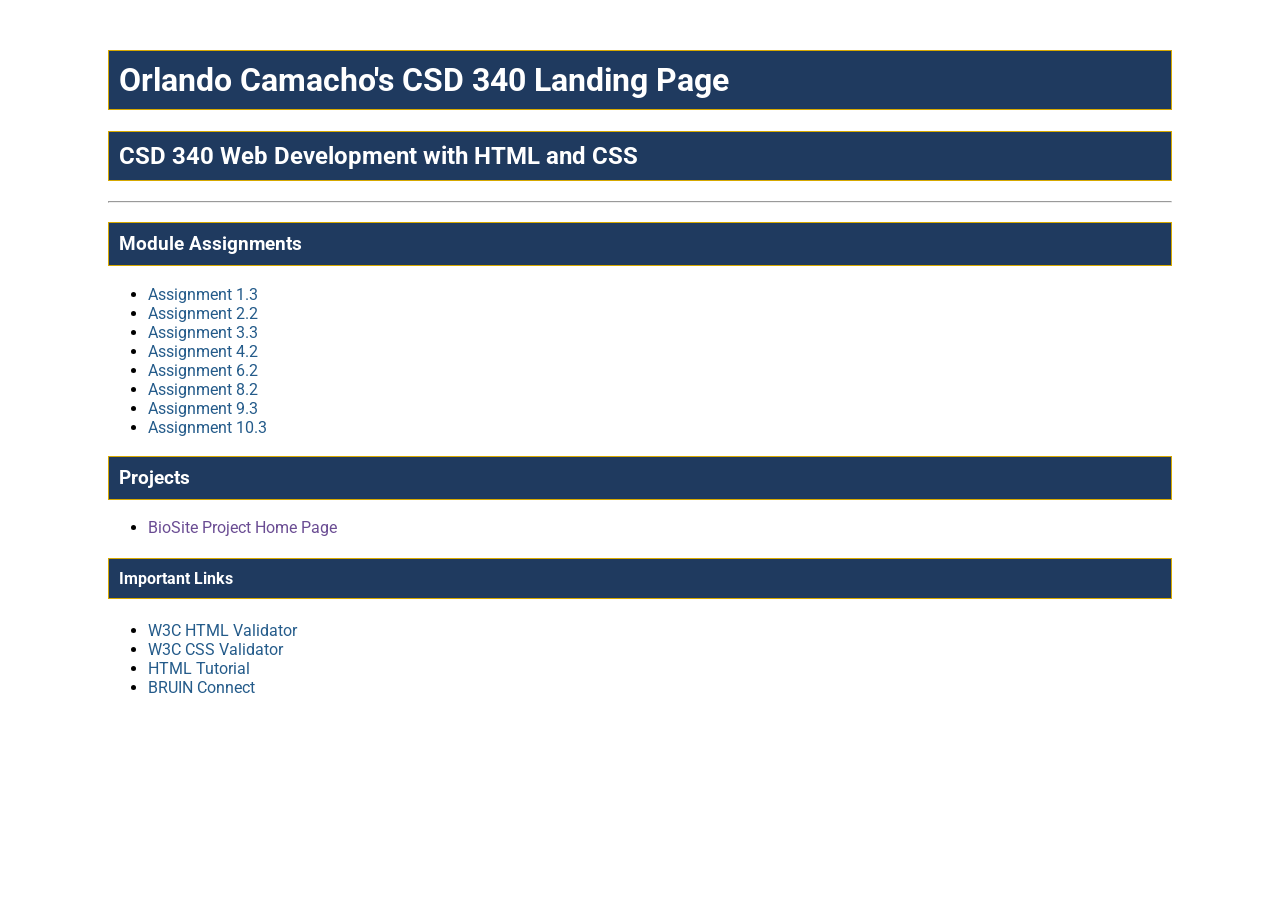
<file: index.html>
<!--
    Orlando Camacho
    September 27, 2026
    CSD 340 Landing Page
-->

<!DOCTYPE html>
<html lang="en">

<head>
    <meta charset="UTF-8">
    <meta name="viewport" content="width=device-width, initial-scale=1.0">

    <title>Orlando Camacho's CSD 340 Landing Page</title>

    <link rel="stylesheet" href="site.css">
</head>

<body>

    <div id="container">

        <h1>Orlando Camacho's CSD 340 Landing Page</h1>

        <h2>CSD 340 Web Development with HTML and CSS</h2>

        <hr>

        <h3>Module Assignments</h3>

        <ul>
            <li>
                <a href="module-1/Camacho_Mod1_3.html">Assignment 1.3</a>
            </li>

            <li>
                <a href="module-2/Camacho_Mod2_2.html">Assignment 2.2</a>
            </li>

            <li>
                <a href="module-3/Camacho_Mod3_3.html">Assignment 3.3</a>
            </li>

            <li>
                <a href="module-4/Camacho_Mod4_2.html">Assignment 4.2</a>
            </li>

            <li>
                <a href="module-6/Camacho_Mod6_2.html">Assignment 6.2</a>
            </li>

            <li>
                <a href="module-8/Camacho_Mod8_2.html">Assignment 8.2</a>
            </li>

            <li>
                <a href="module-9/Camacho_Mod9_3.html">Assignment 9.3</a>
            </li>
            <li>
    <a href="module-10/Camacho_Mod10_3.html">Assignment 10.3</a>
</li>
        </ul>

        <h3>Projects</h3>

        <ul>
            <li>
                <a href="">BioSite Project Home Page</a>
            </li>
        </ul>

        <h4>Important Links</h4>

        <ul>
            <li>
                <a href="https://validator.w3.org/" target="_blank">
                    W3C HTML Validator
                </a>
            </li>

            <li>
                <a href="http://jigsaw.w3.org/css-validator/" target="_blank">
                    W3C CSS Validator
                </a>
            </li>

            <li>
                <a href="https://www.w3schools.com/html/" target="_blank">
                    HTML Tutorial
                </a>
            </li>

            <li>
                <a href="https://bruinconnect.bellevue.edu/" target="_blank">
                    BRUIN Connect
                </a>
            </li>
        </ul>

    </div>

</body>

</html>
</file>
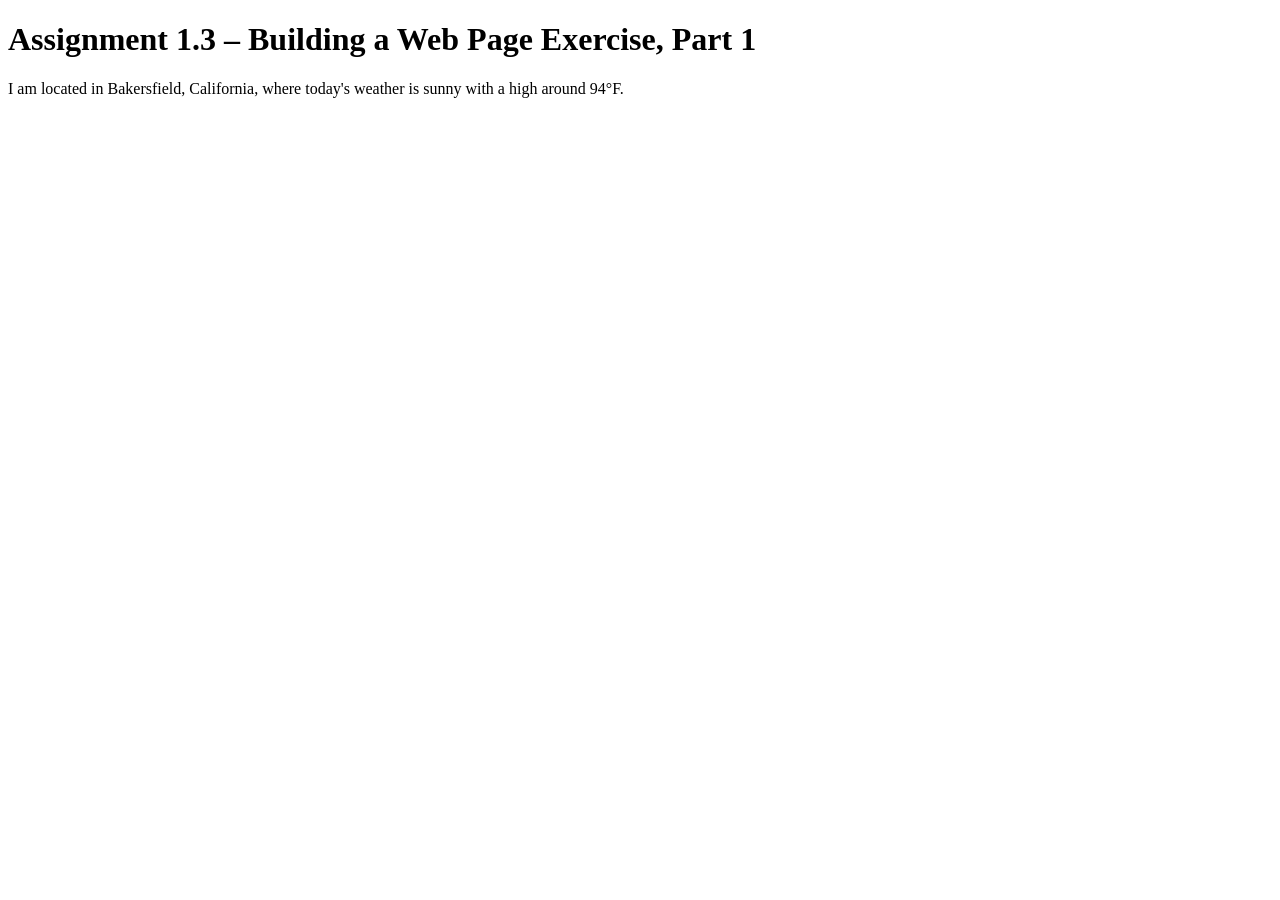
<file: module-1/Camacho_Mod1_3.html>
<!--
    Orlando Camacho
    August 14, 2026
    Assignment 1.3 - Building a Web Page Exercise, Part 1
-->

<!DOCTYPE html>
<html lang="en">
<head>
    <title>CSD 340 Web Development with HTML and CSS</title>
</head>

<body>
    <h1>Assignment 1.3 – Building a Web Page Exercise, Part 1</h1>

    <p>I am located in Bakersfield, California, where today's weather is sunny with a high around 94&deg;F.</p>
</body>

</html>
</file>
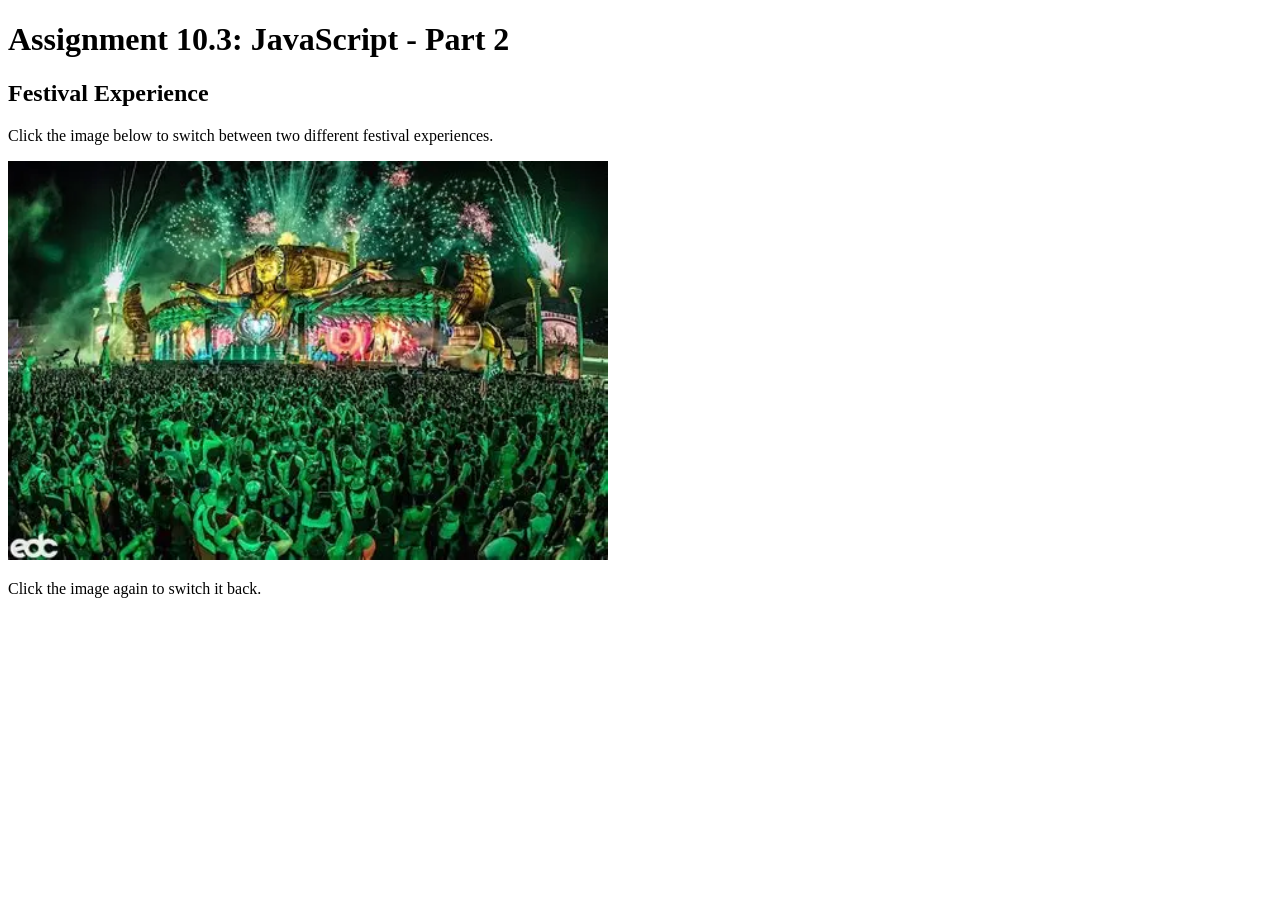
<file: module-10/Camacho_Mod10_3.html>
<!--
    Orlando Camacho
    October 4, 2026
    Assignment 10.3: JavaScript - Part 2
-->

<!DOCTYPE html>
<html lang="en">

<head>
    <meta charset="UTF-8">
    <meta name="viewport" content="width=device-width, initial-scale=1.0">

    <title>CSD 340 Web Development with HTML and CSS</title>

    <script>
        function changeFestivalImage() {
            var festivalImage = document.getElementById("festivalImage");

            if (festivalImage.getAttribute("src") === "images/festival_01.jpg") {
                festivalImage.src = "images/festival_02.jpg";
                festivalImage.alt = "Outdoor music festival during the day";
            } else {
                festivalImage.src = "images/festival_01.jpg";
                festivalImage.alt = "Music festival at night with fireworks";
            }
        }
    </script>
</head>

<body>

    <h1>Assignment 10.3: JavaScript - Part 2</h1>

    <h2>Festival Experience</h2>

    <p>
        Click the image below to switch between two different festival experiences.
    </p>

    <img
        id="festivalImage"
        src="images/festival_01.jpg"
        alt="Music festival at night with fireworks"
        width="600"
        onclick="changeFestivalImage()"
        style="cursor: pointer;"
    >

    <p>
        Click the image again to switch it back.
    </p>

</body>

</html>
</file>
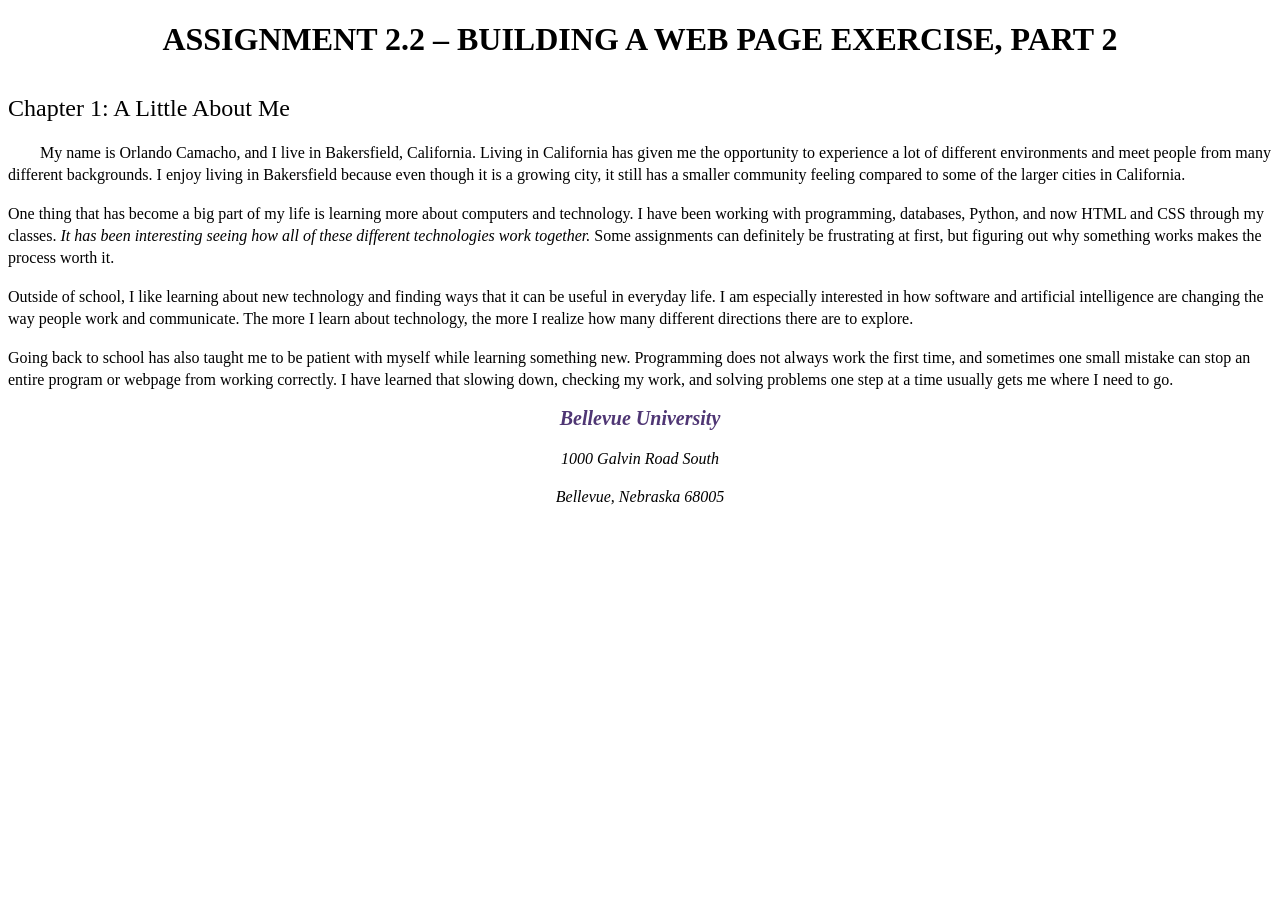
<file: module-2/Camacho_Mod2_2.html>
<!--
    Orlando Camacho
    August 16, 2026
    Assignment 2.2 - Building a Web Page Exercise, Part 2
-->

<!DOCTYPE html>
<html lang="en">

<head>
    <meta charset="UTF-8">
    <meta name="description" content="Assignment 2.2 for CSD 340 Development with HTML and CSS">
    <meta name="keywords" content="HTML, CSS, CSD 340, Bellevue University">
    <meta name="robots" content="nofollow">
    <meta name="author" content="Orlando Camacho">

    <title>CSD 340 Development with HTML and CSS</title>

    <link rel="stylesheet" href="Camacho_Mod2_2.css">
</head>

<body>
    <div id="container">

        <h1>Assignment 2.2 – Building a Web Page Exercise, Part 2</h1>

        <h2>Chapter 1: A Little About Me</h2>

        <p class="intro">
            My name is Orlando Camacho, and I live in Bakersfield, California.
            Living in California has given me the opportunity to experience a lot
            of different environments and meet people from many different backgrounds.
            I enjoy living in Bakersfield because even though it is a growing city,
            it still has a smaller community feeling compared to some of the larger
            cities in California.
        </p>

        <p>
            One thing that has become a big part of my life is learning more about
            computers and technology. I have been working with programming, databases,
            Python, and now HTML and CSS through my classes.
            <span class="sentence">It has been interesting seeing how all of these
            different technologies work together.</span>
            Some assignments can definitely be frustrating at first, but figuring
            out why something works makes the process worth it.
        </p>

        <p>
            Outside of school, I like learning about new technology and finding ways
            that it can be useful in everyday life. I am especially interested in how
            software and artificial intelligence are changing the way people work and
            communicate. The more I learn about technology, the more I realize how many
            different directions there are to explore.
        </p>

        <p>
            Going back to school has also taught me to be patient with myself while
            learning something new. Programming does not always work the first time,
            and sometimes one small mistake can stop an entire program or webpage from
            working correctly. I have learned that slowing down, checking my work, and
            solving problems one step at a time usually gets me where I need to go.
        </p>

        

        <address>
            <p>
                <a href="https://www.bellevue.edu/">Bellevue University</a>
            </p>
            <p>1000 Galvin Road South</p>
            <p>Bellevue, Nebraska 68005</p>
        </address>

    </div>
</body>

</html>
</file>
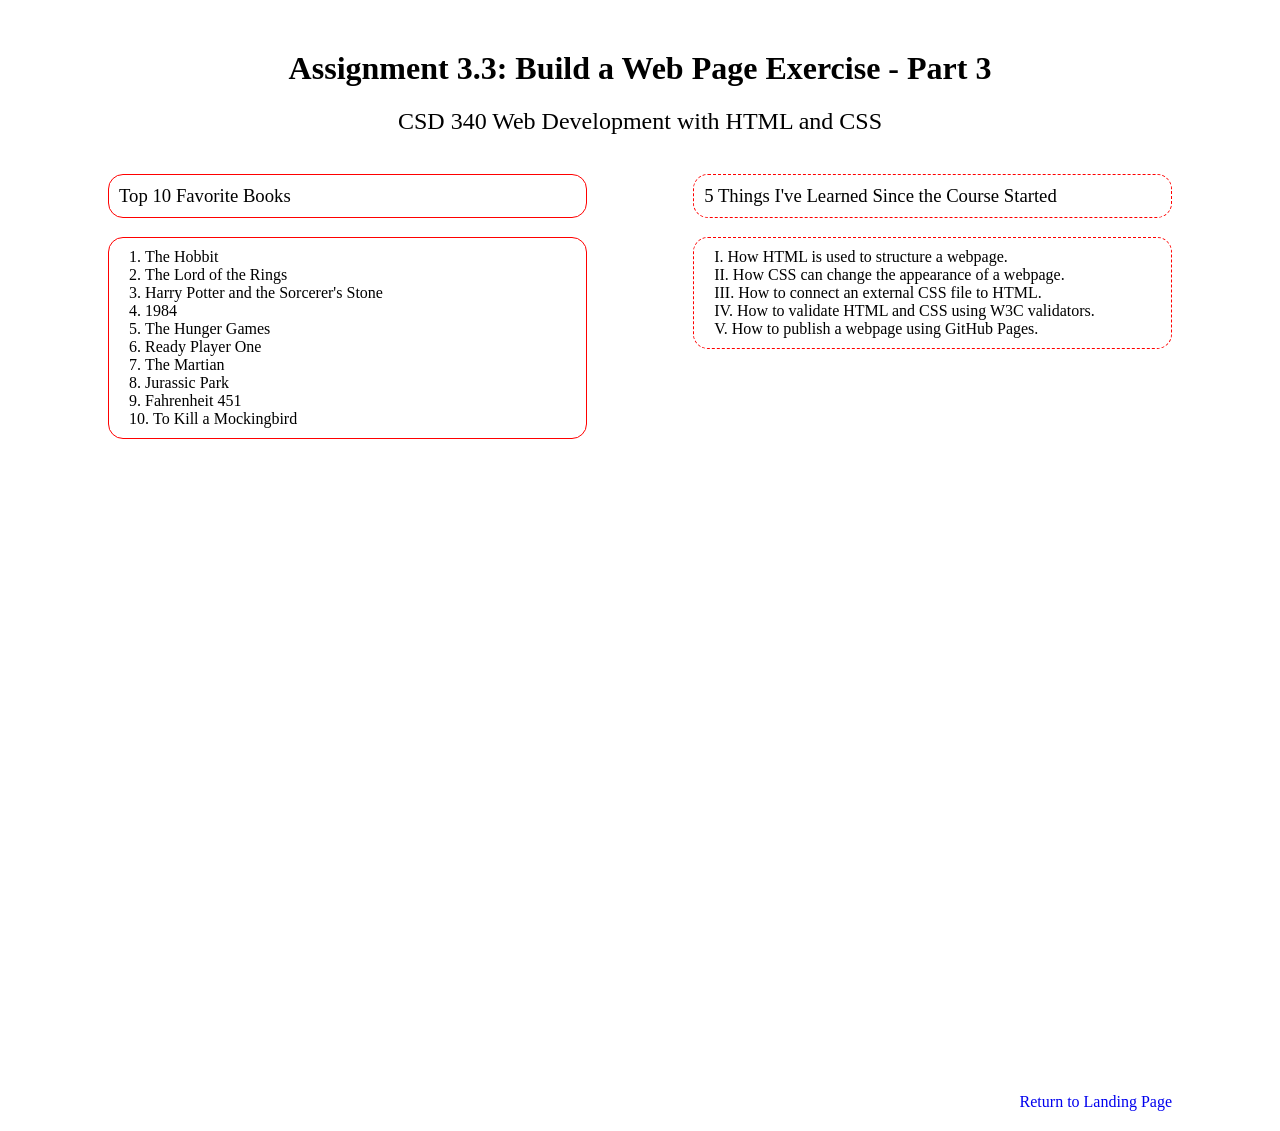
<file: module-3/Camacho_Mod3_3.html>
<!--
    Orlando Camacho
    August 23, 2026
    Assignment 3.3
-->

<!DOCTYPE html>
<html lang="en">

<head>
    <meta charset="UTF-8">
    <meta name="viewport" content="width=device-width, initial-scale=1.0">

    <title>CSD 340 Web Development with HTML and CSS</title>

    <link rel="stylesheet" href="Camacho_Mod3_3.css">
</head>

<body>

    <div id="container">

        <h1>Assignment 3.3: Build a Web Page Exercise - Part 3</h1>

        <h2>CSD 340 Web Development with HTML and CSS</h2>

        <div class="left">

            <h3>Top 10 Favorite Books</h3>

            <ol>
                <li>The Hobbit</li>
                <li>The Lord of the Rings</li>
                <li>Harry Potter and the Sorcerer's Stone</li>
                <li>1984</li>
                <li>The Hunger Games</li>
                <li>Ready Player One</li>
                <li>The Martian</li>
                <li>Jurassic Park</li>
                <li>Fahrenheit 451</li>
                <li>To Kill a Mockingbird</li>
            </ol>

        </div>

        <div class="right">

            <h3>5 Things I've Learned Since the Course Started</h3>

            <ol>
                <li>How HTML is used to structure a webpage.</li>
                <li>How CSS can change the appearance of a webpage.</li>
                <li>How to connect an external CSS file to HTML.</li>
                <li>How to validate HTML and CSS using W3C validators.</li>
                <li>How to publish a webpage using GitHub Pages.</li>
            </ol>

        </div>

        <div class="bottom">

            <a href="../index.html">Return to Landing Page</a>

        </div>

    </div>

</body>

</html>
</file>
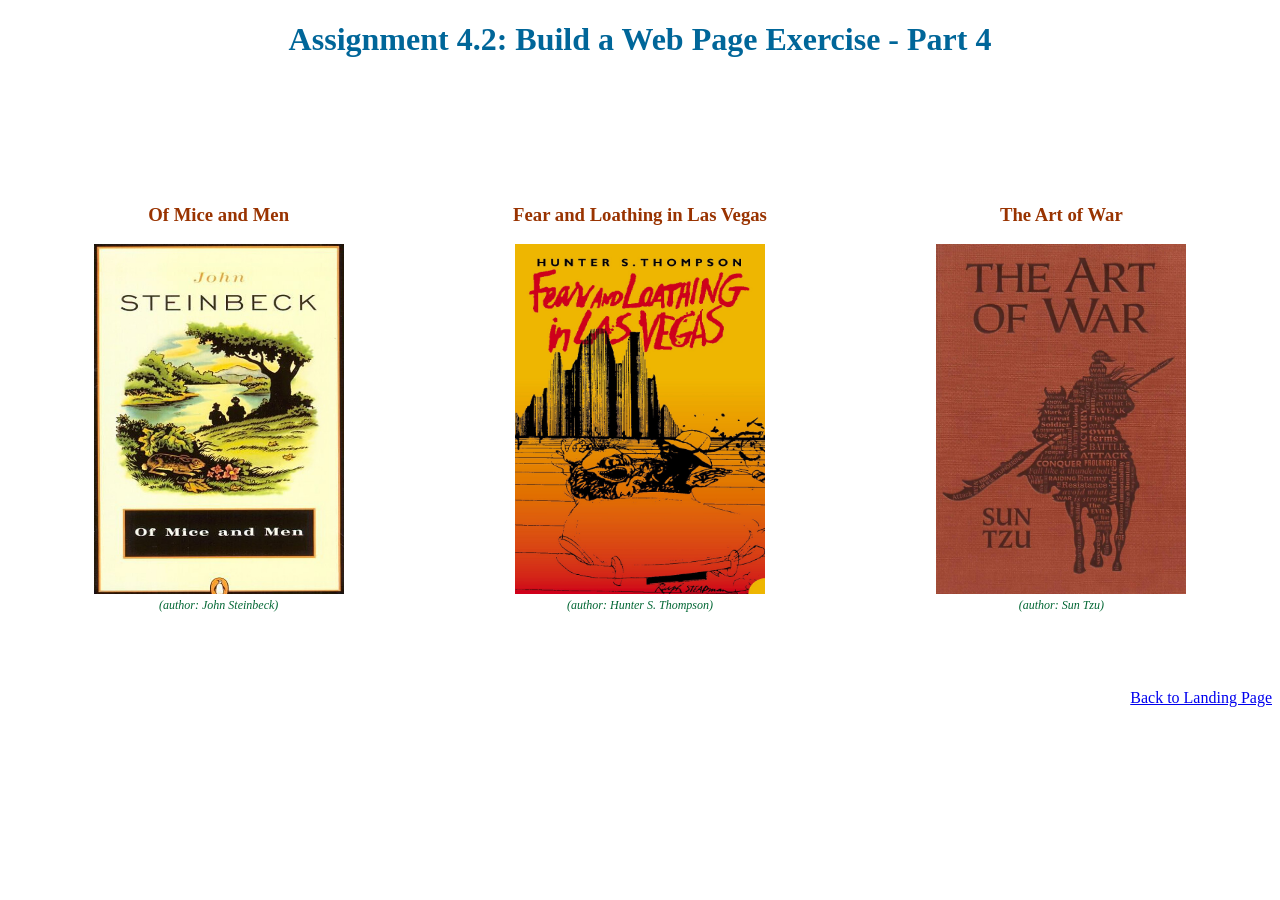
<file: module-4/Camacho_Mod4_2.html>
<!--
    Orlando Camacho
    August 30, 2026
    Assignment 4.2
-->

<!DOCTYPE html>

<html lang="en">

<head>
    <meta charset="UTF-8">
    <meta name="viewport" content="width=device-width, initial-scale=1.0">

    <title>CSD 340 Web Development with HTML and CSS</title>

    <link rel="stylesheet" href="Camacho_Mod4_2.css">
</head>

<body>

    <div id="container">

        <h1>Assignment 4.2: Build a Web Page Exercise - Part 4</h1>

        <div id="image-gallery">

            <div>
                <h3>Of Mice and Men</h3>

                <figure>
                    <img src="images/of-mice-and-men.jpg" alt="Of Mice and Men book cover">

                    <figcaption>(author: John Steinbeck)</figcaption>
                </figure>
            </div>

            <div>
                <h3>Fear and Loathing in Las Vegas</h3>

                <figure>
                    <img src="images/fear-and-loathing.jpg" alt="Fear and Loathing in Las Vegas book cover">

                    <figcaption>(author: Hunter S. Thompson)</figcaption>
                </figure>
            </div>

            <div>
                <h3>The Art of War</h3>

                <figure>
                    <img src="images/the-art-of-war.jpg" alt="The Art of War book cover">

                    <figcaption>(author: Sun Tzu)</figcaption>
                </figure>
            </div>

        </div>

        <div class="return-link">
            <a href="../index.html">Back to Landing Page</a>
        </div>

    </div>

</body>

</html>
</file>
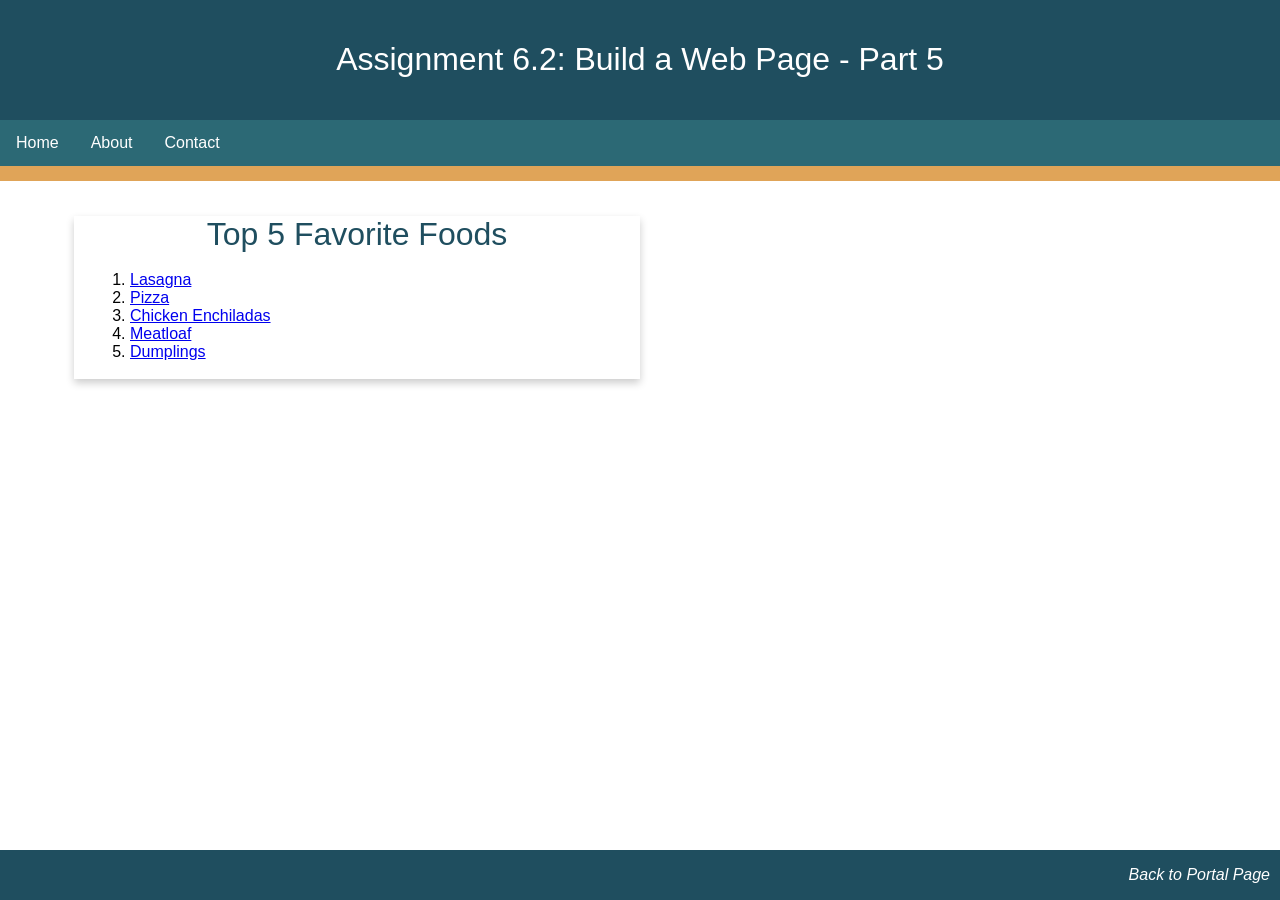
<file: module-6/Camacho_Mod6_2.html>
<!--
    Name: Orlando Camacho
    Date: September 13, 2026
    Assignment: 6.2 Build a Web Page - Part 5
-->

<!DOCTYPE html>
<html lang="en">

<head>
    <meta charset="UTF-8">
    <meta name="viewport" content="width=device-width, initial-scale=1.0">

    <title>CSD 340 Web Development with HTML and CSS</title>

    <link rel="stylesheet" href="Camacho_Mod6_2.css">
</head>

<body>

    <header>
        <h1>Assignment 6.2: Build a Web Page - Part 5</h1>
    </header>

    <div id="navbar">
        <a href="#">Home</a>
        <a href="#">About</a>
        <a href="#">Contact</a>
    </div>

    <div id="container">

        <div class="card">

            <div class="card-title">
                Top 5 Favorite Foods
            </div>

            <div class="card-content">
                <ol>
                    <li>
                        <a href="https://www.allrecipes.com/recipe/23600/worlds-best-lasagna/"
                           target="_blank">
                            Lasagna
                        </a>
                    </li>

                    <li>
                        <a href="https://www.allrecipes.com/recipe/20171/quick-and-easy-pizza-crust/"
                           target="_blank">
                            Pizza
                        </a>
                    </li>

                    <li>
                        <a href="https://www.allrecipes.com/recipe/8691/chicken-enchiladas-i/"
                           target="_blank">
                            Chicken Enchiladas
                        </a>
                    </li>

                    <li>
                        <a href="https://www.allrecipes.com/recipe/16354/easy-meatloaf/"
                           target="_blank">
                            Meatloaf
                        </a>
                    </li>

                    <li>
                        <a href="https://www.allrecipes.com/recipe/6900/dumplings/"
                           target="_blank">
                            Dumplings
                        </a>
                    </li>
                </ol>
            </div>

        </div>

    </div>

    <footer>
        <p>
            <a href="../index.html">Back to Portal Page</a>
        </p>
    </footer>

</body>

</html>
</file>
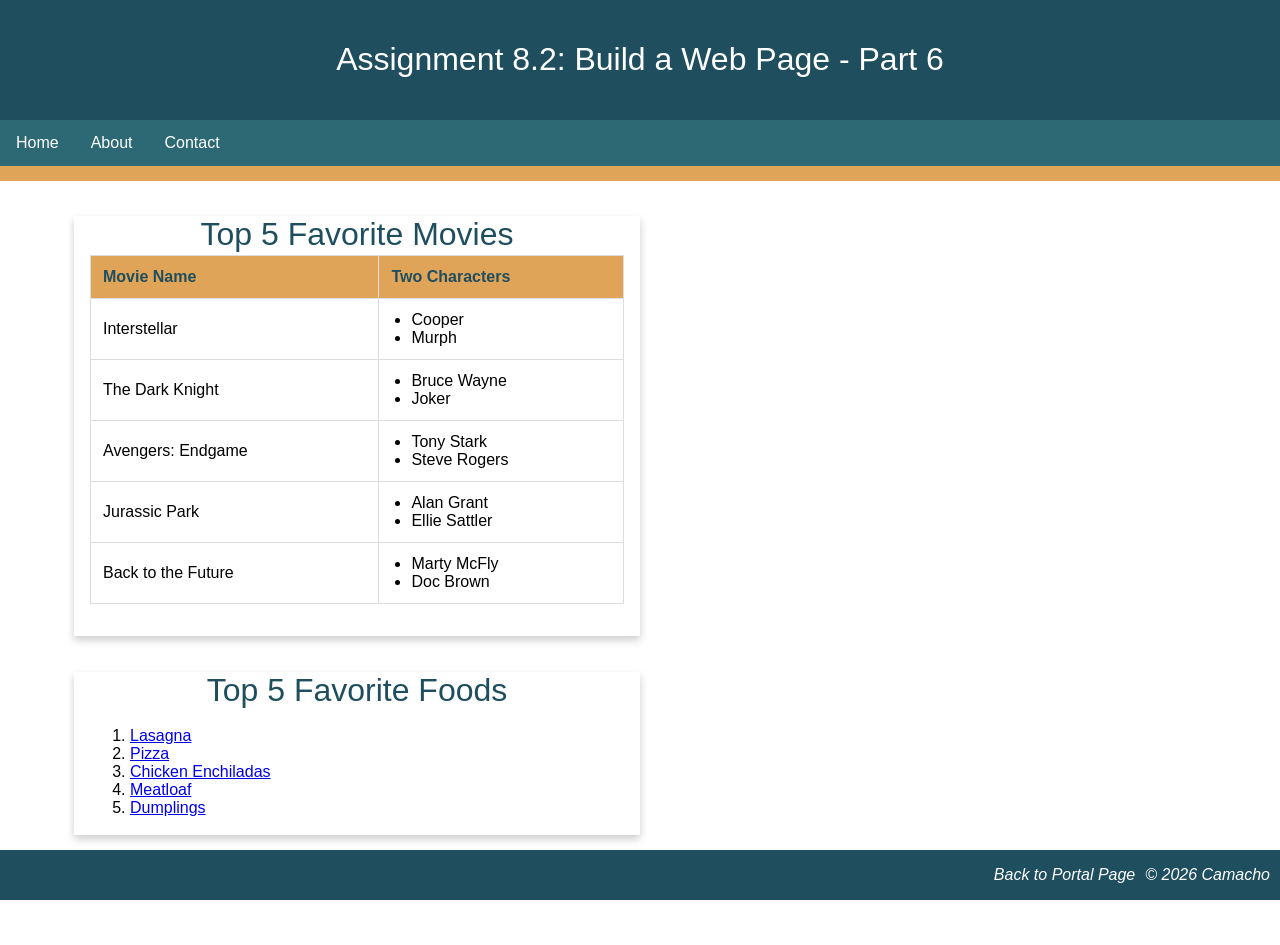
<file: module-8/Camacho_Mod8_2.html>
<!--
    Name: Orlando Camacho
    Date: September 20, 2026
    Assignment: 8.2 Build a Web Page - Part 6
-->

<!DOCTYPE html>
<html lang="en">

<head>
    <meta charset="UTF-8">
    <meta name="viewport" content="width=device-width, initial-scale=1.0">

    <title>CSD 340 Web Development with HTML and CSS</title>

    <link rel="stylesheet" href="Camacho_Mod8_2.css">
</head>

<body>

    <header>
        <h1>Assignment 8.2: Build a Web Page - Part 6</h1>
    </header>

    <div id="navbar">
        <a href="#">Home</a>
        <a href="#">About</a>
        <a href="#">Contact</a>
    </div>

    <div id="container">
        <div class="card">
    <div class="card-title">
        Top 5 Favorite Movies
    </div>

    <div class="card-content">
        <table id="movies">
            <tr>
                <th>Movie Name</th>
                <th>Two Characters</th>
            </tr>

            <tr>
                <td>Interstellar</td>
                <td>
                    <ul>
                        <li>Cooper</li>
                        <li>Murph</li>
                    </ul>
                </td>
            </tr>

            <tr>
                <td>The Dark Knight</td>
                <td>
                    <ul>
                        <li>Bruce Wayne</li>
                        <li>Joker</li>
                    </ul>
                </td>
            </tr>

            <tr>
                <td>Avengers: Endgame</td>
                <td>
                    <ul>
                        <li>Tony Stark</li>
                        <li>Steve Rogers</li>
                    </ul>
                </td>
            </tr>

            <tr>
                <td>Jurassic Park</td>
                <td>
                    <ul>
                        <li>Alan Grant</li>
                        <li>Ellie Sattler</li>
                    </ul>
                </td>
            </tr>

            <tr>
                <td>Back to the Future</td>
                <td>
                    <ul>
                        <li>Marty McFly</li>
                        <li>Doc Brown</li>
                    </ul>
                </td>
            </tr>
        </table>
    </div>
</div>

<br>
<br>

        <div class="card">

            <div class="card-title">
                Top 5 Favorite Foods
            </div>

            <div class="card-content">
                <ol>
                    <li>
                        <a href="https://www.allrecipes.com/recipe/23600/worlds-best-lasagna/"
                           target="_blank">
                            Lasagna
                        </a>
                    </li>

                    <li>
                        <a href="https://www.allrecipes.com/recipe/20171/quick-and-easy-pizza-crust/"
                           target="_blank">
                            Pizza
                        </a>
                    </li>

                    <li>
                        <a href="https://www.allrecipes.com/recipe/8691/chicken-enchiladas-i/"
                           target="_blank">
                            Chicken Enchiladas
                        </a>
                    </li>

                    <li>
                        <a href="https://www.allrecipes.com/recipe/16354/easy-meatloaf/"
                           target="_blank">
                            Meatloaf
                        </a>
                    </li>

                    <li>
                        <a href="https://www.allrecipes.com/recipe/6900/dumplings/"
                           target="_blank">
                            Dumplings
                        </a>
                    </li>
                </ol>
            </div>

        </div>

    </div>

<footer>
    <p>&copy; 2026 Camacho</p>
    <p>
        <a href="../index.html">Back to Portal Page</a>
    </p>
</footer>

</body>

</html>
</file>
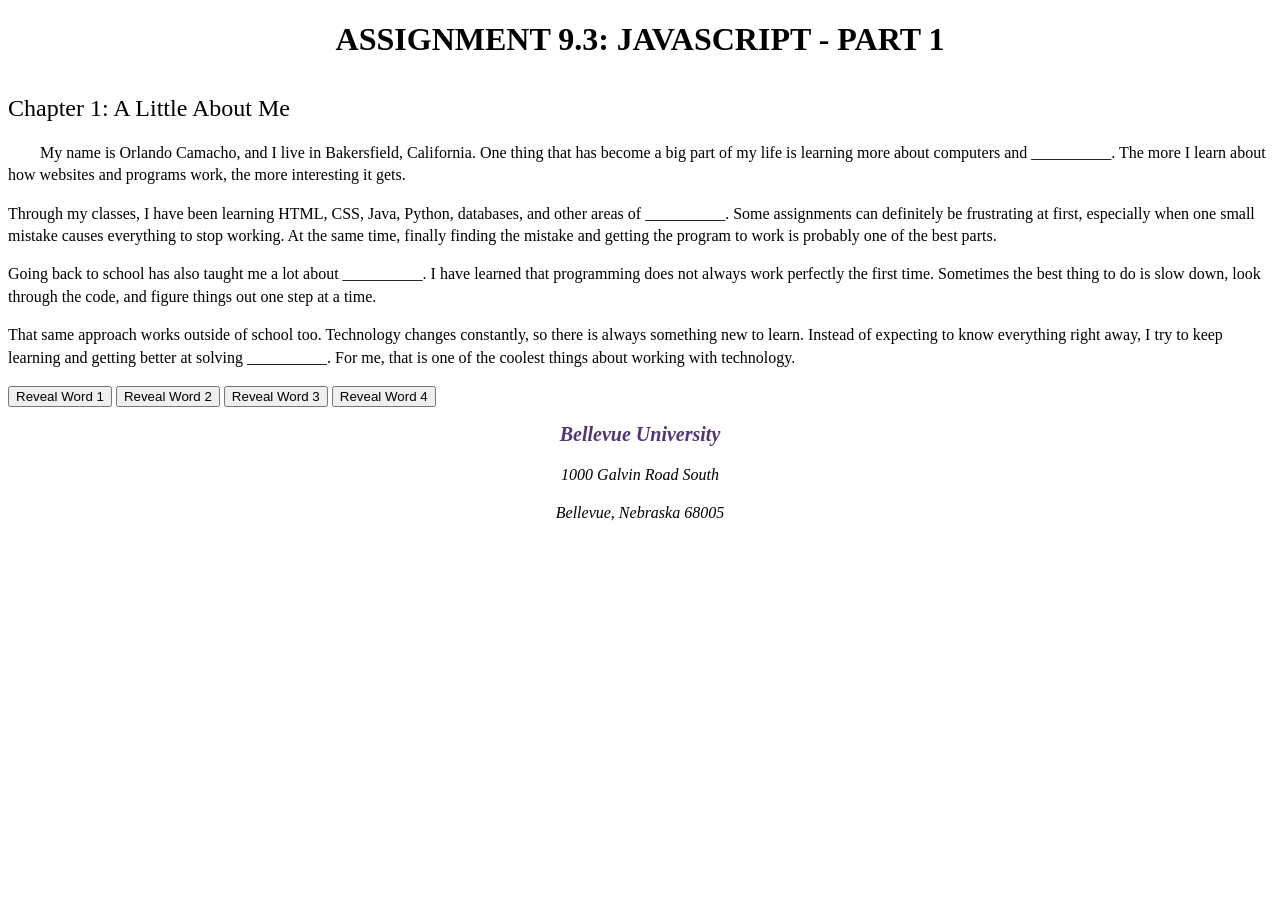
<file: module-9/Camacho_Mod9_3.html>
<!--
    Orlando Camacho
    September 27, 2026
    Assignment 9.3: JavaScript - Part 1
-->

<!DOCTYPE html>
<html lang="en">

<head>
    <meta charset="UTF-8">
    <meta name="description" content="Assignment 9.3 for CSD 340 Web Development with HTML and CSS">
    <meta name="keywords" content="HTML, CSS, JavaScript, CSD 340, Bellevue University">
    <meta name="robots" content="nofollow">
    <meta name="author" content="Orlando Camacho">

    <title>CSD 340 Web Development with HTML and CSS</title>

    <link rel="stylesheet" href="Camacho_Mod9_3.css">

    <script>
        var firstWord = "technology";
        var secondWord = "programming";
        var thirdWord = "patience";
        var fourthWord = "problems";
    </script>
</head>

<body>
    <div id="container">

        <h1>Assignment 9.3: JavaScript - Part 1</h1>

        <h2>Chapter 1: A Little About Me</h2>

        <p class="intro">
            My name is Orlando Camacho, and I live in Bakersfield, California.
            One thing that has become a big part of my life is learning more about
            computers and <span id="technology">__________</span>.
            The more I learn about how websites and programs work, the more
            interesting it gets.
        </p>

        <p>
            Through my classes, I have been learning HTML, CSS, Java,
            Python, databases, and other areas of
            <span id="programming">__________</span>.
            Some assignments can definitely be frustrating at first, especially
            when one small mistake causes everything to stop working. At the same
            time, finally finding the mistake and getting the program to work is
            probably one of the best parts.
        </p>

        <p>
            Going back to school has also taught me a lot about
            <span id="patience">__________</span>.
            I have learned that programming does not always work perfectly the
            first time. Sometimes the best thing to do is slow down, look through
            the code, and figure things out one step at a time.
        </p>

        <p>
            That same approach works outside of school too. Technology changes
            constantly, so there is always something new to learn. Instead of
            expecting to know everything right away, I try to keep learning and
            getting better at solving <span id="problems">__________</span>.
            For me, that is one of the coolest things about working with technology.
        </p>

        <p>
            <button type="button"
                onclick="document.getElementById('technology').innerHTML = firstWord">
                Reveal Word 1
            </button>

            <button type="button"
                onclick="document.getElementById('programming').innerHTML = secondWord">
                Reveal Word 2
            </button>

            <button type="button"
                onclick="document.getElementById('patience').innerHTML = thirdWord">
                Reveal Word 3
            </button>

            <button type="button"
                onclick="document.getElementById('problems').innerHTML = fourthWord">
                Reveal Word 4
            </button>
        </p>

        <address>
            <p>
                <a href="https://www.bellevue.edu/">Bellevue University</a>
            </p>
            <p>1000 Galvin Road South</p>
            <p>Bellevue, Nebraska 68005</p>
        </address>

    </div>
</body>

</html>
</file>
<file: site.css>
/*
    Orlando Camacho
    August 23, 2026
    Assignment 3.3
*/

@import url('https://fonts.googleapis.com/css2?family=Roboto:wght@400;700&display=swap');

#container {
    margin-top: 50px;
    margin-left: 100px;
    margin-right: 100px;
}

body {
    font-family: 'Roboto', sans-serif;
}

h1,
h2,
h3,
h4 {
    background-color: #1F3A5F;
    color: #FFFFFF;
    border: 1px solid #D6A800;
    padding: 10px;
}

a {
    color: #245B8A;
    text-decoration: none;
}

a:hover {
    color: #D6A800;
}

a:visited {
    color: #6A4C93;
}
</file>
<file: module-2/Camacho_Mod2_2.css>
/*
    Orlando Camacho
    August 14, 2026
    Assignment 2.2 - Building a Web Page Exercise, Part 2
*/

html,
body {
    font-size: 16px;
}

p {
    font-weight: 400;
    line-height: 1.4em;
}

h1 {
    font-weight: 700;
    text-transform: uppercase;
    text-align: center;
}

h2 {
    font-weight: 500;
    text-align: left;
    padding-top: 15px;
}

address {
    text-align: center;
}

address a {
    font-weight: bold;
    font-size: 1.25em;
    color: #4F3674;
    text-decoration: none;
}

address a:hover {
    text-decoration: underline;
    background-color: #D6A800;
}

address a:visited {
    color: #6A5ACD;
}

.sentence {
    font-style: italic;
}

.intro {
    text-indent: 2em;
}
</file>
<file: module-3/Camacho_Mod3_3.css>
/*
    Orlando Camacho
    August 23, 2026
    Assignment 3.3
*/

#container {
    margin-top: 50px;
    margin-left: 100px;
    margin-right: 100px;
}

h1 {
    text-align: center;
}

h2 {
    text-align: center;
    font-weight: 500;
}

.left {
    width: 45%;
    float: left;
}

.right {
    width: 45%;
    float: right;
}

h3 {
    font-weight: 500;
    padding: 10px;
}

/* Top 10 Favorite Books */

.left h3,
.left ol {
    border: 1px solid red;
    border-radius: 15px;
}

.left ol {
    padding: 10px 10px 10px 20px;
    list-style-position: inside;
    font-weight: 300;
}

/* Things I've Learned */

.right h3,
.right ol {
    border: 1px dashed red;
    border-radius: 15px;
}

.right ol {
    padding: 10px 10px 10px 20px;
    list-style-type: upper-roman;
    list-style-position: inside;
    font-weight: 300;
}

/* Return to Landing Page */

.bottom {
    width: 100%;
    margin-top: 60%;
    float: right;
    margin-bottom: 20px;
    text-align: right;
}

/* Links */

a {
    text-decoration: none;
}

a:hover {
    text-decoration: underline;
}
</file>
<file: module-4/Camacho_Mod4_2.css>
/*
    Orlando Camacho
    August 30, 2026
    Assignment 4.2
*/

#container {
    width: 100%;
}

h1 {
    text-align: center;
    color: rgba(0, 102, 153, 1);
}

#image-gallery {
    display: grid;
    grid-template-columns: repeat(3, 1fr);
    margin-top: 10%;
}

h3 {
    text-align: center;
    color: rgba(153, 51, 0, 1);
}

figure {
    text-align: center;
}

figcaption {
    font-style: italic;
    font-size: 0.75em;
    color: rgba(0, 102, 51, 1);
}

img {
    width: 250px;
    height: 350px;
}

.return-link {
    margin-top: 60px;
    text-align: right;
}
</file>
<file: module-6/Camacho_Mod6_2.css>
/*
    Name: Orlando Camacho
    Date: September 13, 2026
    Assignment: 6.2 Build a Web Page - Part 5
*/

body {
    margin: 0;
    font-family: Arial, Helvetica, sans-serif;
}

header {
    background-color: #1f4e5f;
    color: white;
    padding: 20px;
    text-align: center;
}

h1 {
    font-weight: 400;
}

#navbar {
    overflow: hidden;
    background-color: #2c6975;
    border-bottom: 15px solid #e0a458;
}

#navbar a {
    float: left;
    display: block;
    color: white;
    text-align: center;
    padding: 14px 16px;
    text-decoration: none;
}

#navbar a:hover {
    background-color: #e0a458;
    color: #1f4e5f;
}

#container {
    margin-top: 2%;
    margin-left: 5%;
    margin-right: 5%;
    padding: 10px;
}

.card {
    box-shadow: 0 4px 8px 0 rgba(0, 0, 0, 0.2);
    transition: 0.3s;
    width: 50%;
}

.card-title {
    text-align: center;
    font-size: 2em;
    color: #1f4e5f;
    font-weight: 400;
}

.card-content {
    padding: 2px 16px;
}

.card:hover {
    box-shadow: 0 8px 16px 0 rgba(0, 0, 0, 0.2);
}

footer {
    background-color: #1f4e5f;
    position: absolute;
    bottom: 0;
    width: 100%;
}

footer p {
    color: white;
    font-weight: 400;
    float: right;
    padding-right: 10px;
    font-style: italic;
}

footer a {
    text-decoration: none;
    color: white;
}

footer a:hover {
    text-decoration: underline;
}
</file>
<file: module-8/Camacho_Mod8_2.css>
/*
    Name: Orlando Camacho
    Date: September 20, 2026
    Assignment: 8.2 Build a Web Page - Part 6
*/

body {
    margin: 0;
    font-family: Arial, Helvetica, sans-serif;
}

header {
    background-color: #1f4e5f;
    color: white;
    padding: 20px;
    text-align: center;
}

h1 {
    font-weight: 400;
}

#navbar {
    overflow: hidden;
    background-color: #2c6975;
    border-bottom: 15px solid #e0a458;
}

#navbar a {
    float: left;
    display: block;
    color: white;
    text-align: center;
    padding: 14px 16px;
    text-decoration: none;
}

#navbar a:hover {
    background-color: #e0a458;
    color: #1f4e5f;
}

#container {
    margin: 2% 5% 100px 5%;
    padding: 10px;
}

.card {
    box-shadow: 0 4px 8px 0 rgba(0, 0, 0, 0.2);
    transition: 0.3s;
    width: 50%;
}

.card-title {
    text-align: center;
    font-size: 2em;
    color: #1f4e5f;
    font-weight: 400;
}

.card-content {
    padding: 2px 16px;
}

.card:hover {
    box-shadow: 0 8px 16px 0 rgba(0, 0, 0, 0.2);
}

footer {
    background-color: #1f4e5f;
    position: fixed;
    bottom: 0;
    left: 0;
    width: 100%;
}

footer p {
    color: white;
    font-weight: 400;
    float: right;
    padding-right: 10px;
    font-style: italic;
}

footer a {
    text-decoration: none;
    color: white;
}

footer a:hover {
    text-decoration: underline;
}

#movies {
    border-collapse: collapse;
    width: 100%;
    margin-bottom: 30px;
}

#movies th {
    background-color: #e0a458;
    color: #1f4e5f;
    text-align: left;
    padding: 12px;
    border: 1px solid #ddd;
}

#movies td {
    padding: 12px;
    border: 1px solid #ddd;
}

#movies ul {
    margin: 0;
    padding-left: 20px;
}
</file>
<file: module-9/Camacho_Mod9_3.css>
/*
    Orlando Camacho
    September 27, 2026
    Assignment 9.3: JavaScript - Part 1
*/

html,
body {
    font-size: 16px;
}

p {
    font-weight: 400;
    line-height: 1.4em;
}

h1 {
    font-weight: 700;
    text-transform: uppercase;
    text-align: center;
}

h2 {
    font-weight: 500;
    text-align: left;
    padding-top: 15px;
}

address {
    text-align: center;
}

address a {
    font-weight: bold;
    font-size: 1.25em;
    color: #4F3674;
    text-decoration: none;
}

address a:hover {
    text-decoration: underline;
    background-color: #D6A800;
}

address a:visited {
    color: #6A5ACD;
}

.sentence {
    font-style: italic;
}

.intro {
    text-indent: 2em;
}
</file>
